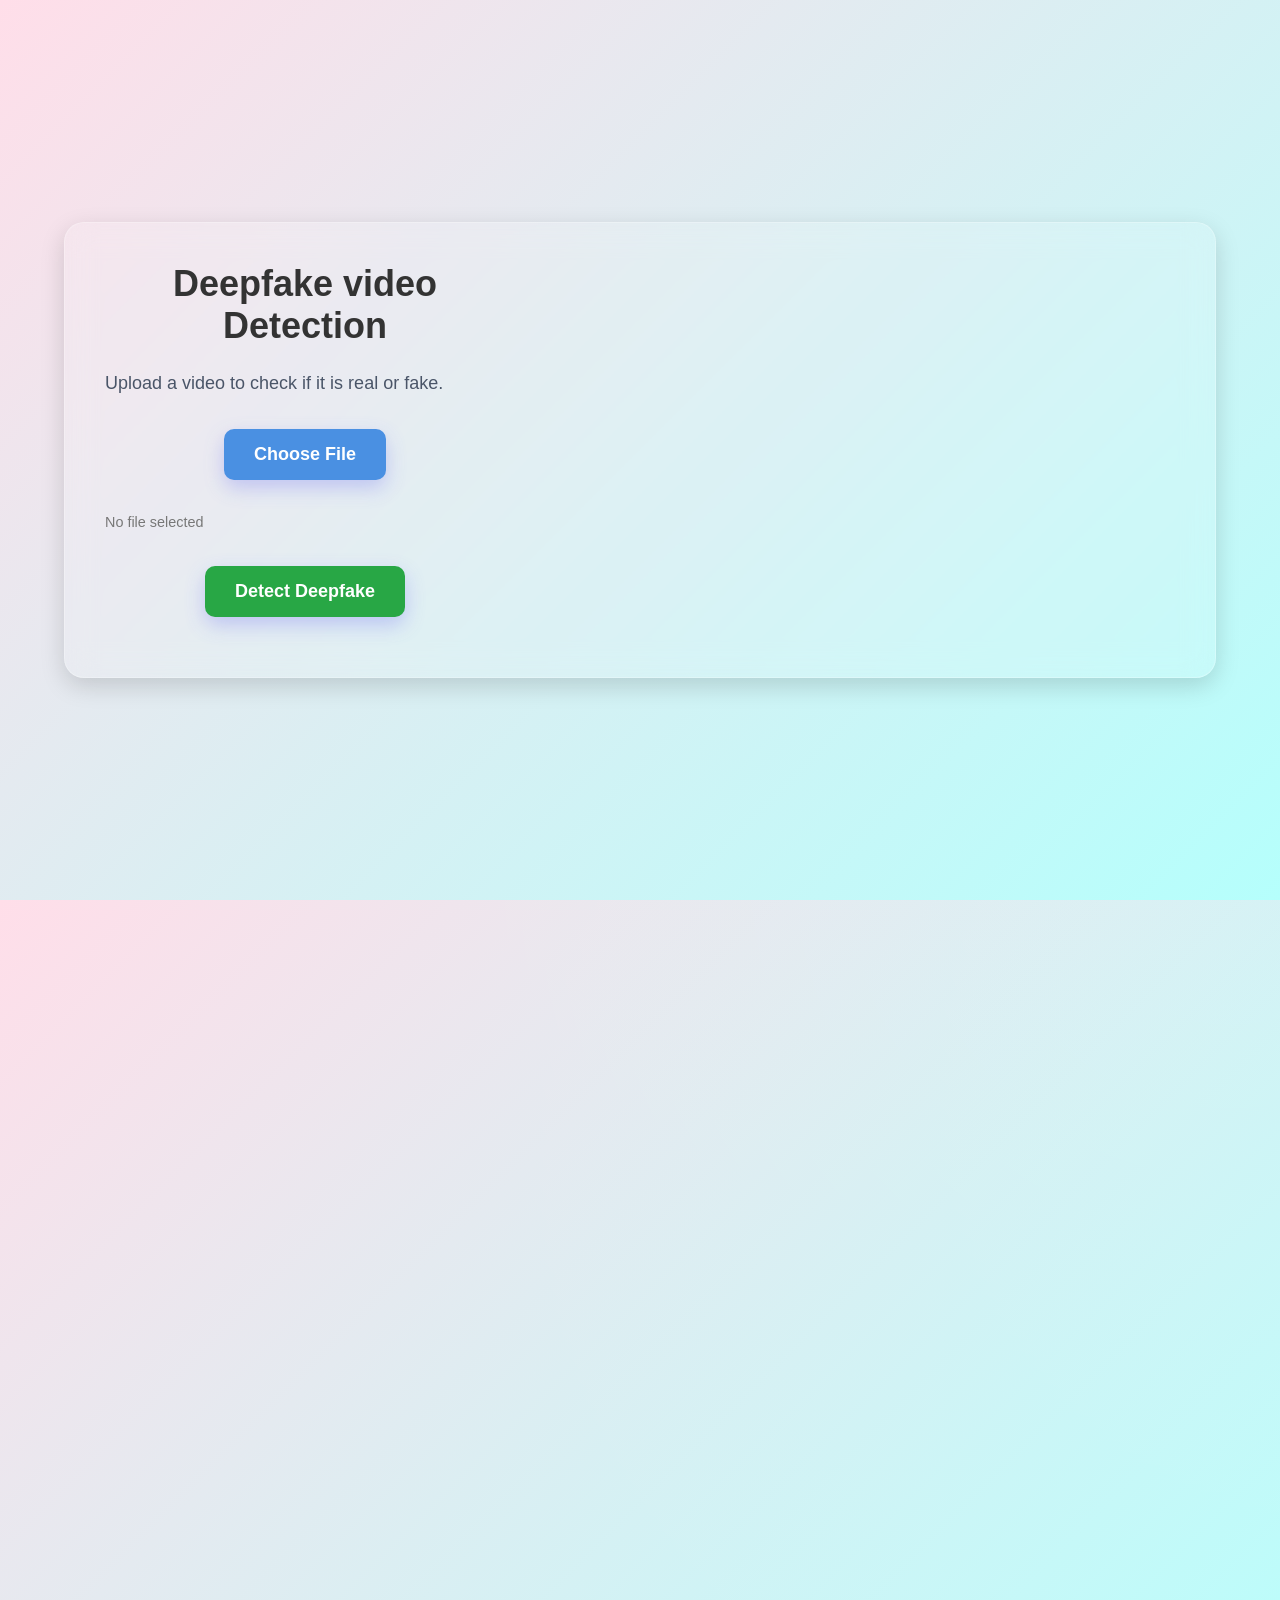
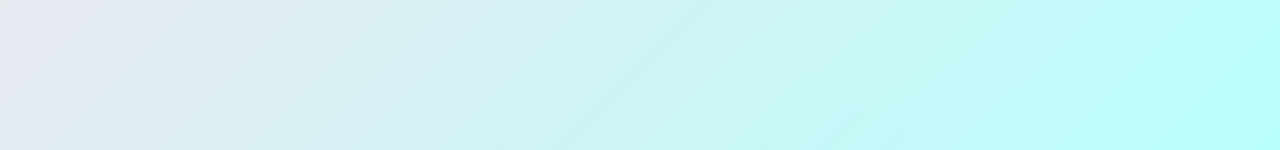
<file: templates/index.html>
<!DOCTYPE html>
<html lang="en">
<head>
    <meta charset="UTF-8">
    <meta name="viewport" content="width=device-width, initial-scale=1.0">
    <title>Deepfake Detection</title>
    <link rel="stylesheet" href="../static/style.css">
    <script src="../static/script.js"></script>
</head>
<body>
    <div class="container">
        <div class="form-section">
            <h1>Deepfake video Detection</h1>
            <p>Upload a video to check if it is real or fake.</p>

            <form id="uploadForm" enctype="multipart/form-data">
                <label for="fileInput">Choose File</label>
                <input type="file" name="video" id="fileInput" accept="video/*">
                <p id="fileName">No file selected</p>
                <button type="submit">Detect Deepfake</button>
            </form>

            <div class="result" id="resultMessage"></div>
            <div id="confidenceText"></div>
        </div>

        <div class="video-player" id="videoPlayerContainer" style="display: none;">
            <p class="uploaded-file-label">Uploaded File</p>
            <video id="uploadedVideo" controls autoplay loop muted ></video>
        </div>
    </div>
</body>
</html>
</file>
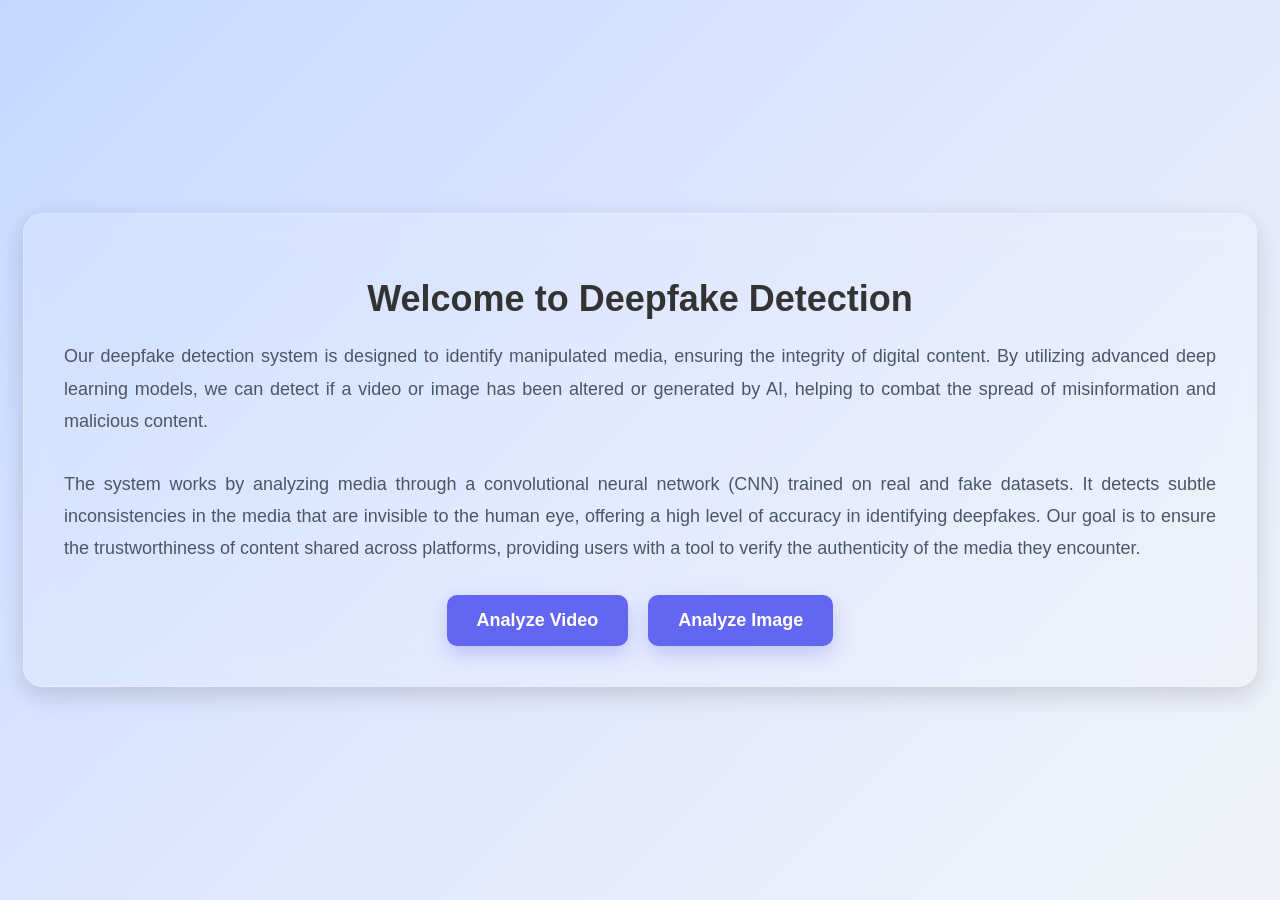
<file: templates/home.html>
<!DOCTYPE html>
<html lang="en">
<head>
    <meta charset="UTF-8">
    <meta name="viewport" content="width=device-width, initial-scale=1.0">
    <title>Deepfake Detection - Protecting Media Integrity</title>
    <!-- Link to external CSS file -->
    <link rel="stylesheet" href="../static/home.css">
</head>
<body>
    <div class="container">
        <h1>Welcome to Deepfake Detection</h1>
        <p>
            Our deepfake detection system is designed to identify manipulated media, ensuring the integrity of digital content. By utilizing advanced deep learning models, we can detect if a video or image has been altered or generated by AI, helping to combat the spread of misinformation and malicious content.
        </p>
        <p>
            The system works by analyzing media through a convolutional neural network (CNN) trained on real and fake datasets. It detects subtle inconsistencies in the media that are invisible to the human eye, offering a high level of accuracy in identifying deepfakes. Our goal is to ensure the trustworthiness of content shared across platforms, providing users with a tool to verify the authenticity of the media they encounter.
        </p>
        <div class="buttons">
            <a href="/analyze">Analyze Video</a>
            <a href="/upload">Analyze Image</a>
        </div>
    </div>
</body>
</html>
</file>
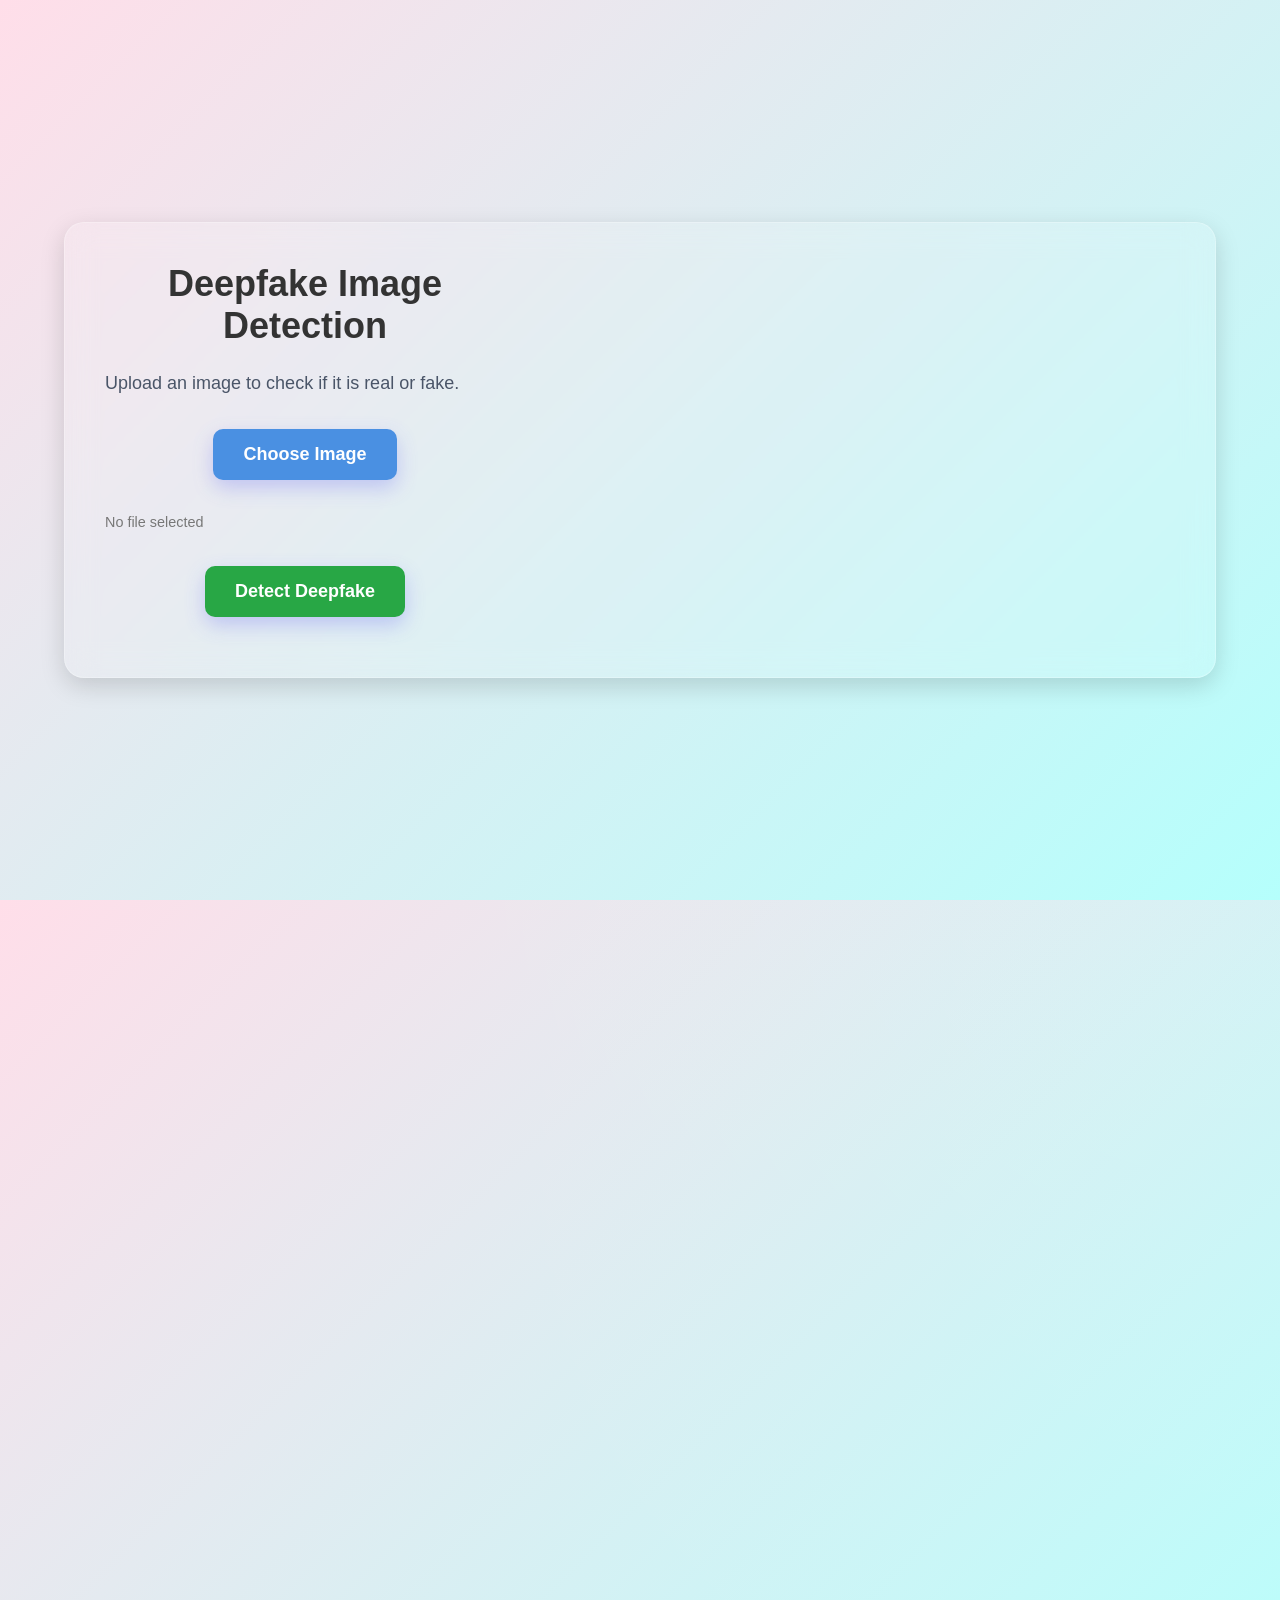
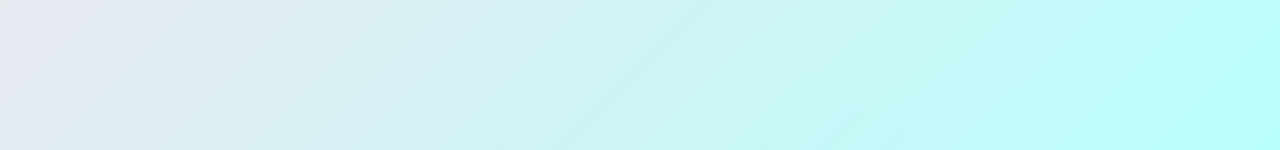
<file: templates/image.html>
<!DOCTYPE html>
<html lang="en">
<head>
    <meta charset="UTF-8">
    <meta name="viewport" content="width=device-width, initial-scale=1.0">
    <title>Deepfake Detection</title>
    <link rel="stylesheet" href="../static/image.css">
    <script src="../static/image.js"></script>
</head>
<body>
    <div class="container">
        <div class="form-section">
            <h1>Deepfake Image Detection</h1>
            <p>Upload an image to check if it is real or fake.</p>

            <form id="uploadForm" enctype="multipart/form-data">
                <label for="fileInput">Choose Image</label>
                <input type="file" name="image" id="fileInput" accept="image/*">
                <p id="fileName">No file selected</p>
                <button type="submit">Detect Deepfake</button>
            </form>

            <div class="result" id="resultMessage"></div>
            <div id="confidenceText"></div>
        </div>

        <div class="image-preview" id="imagePreviewContainer" style="display: none;">
            <p class="uploaded-file-label">Uploaded Image</p>
            <img id="uploadedImage" alt="Uploaded Image Preview">
        </div>
    </div>
</body>
</html>
</file>
<file: static/style.css>
* {
    margin: 0;
    padding: 0;
    box-sizing: border-box;
}

body {
    font-family: 'Poppins', sans-serif;
    margin: 0;
    padding: 0;
    display: flex;
    justify-content: center;
    align-items: center;
    height: 100vh;
    background-color: #f0f4f8;
    background: linear-gradient(135deg, #FFDEE9, #B5FFFC);
    position: relative;
    overflow: hidden;
}

body::before {
    content: "";
    position: absolute;
    top: 0;
    left: 0;
    width: 100%;
    height: 100%;
    background: linear-gradient(135deg, #FFDEE9, #B5FFFC);
    z-index: -1;
}

body::after {
    content: "";
    position: absolute;
    top: -50px;
    left: -50px;
    width: 200%;
    height: 200%;
    background: radial-gradient(circle, rgba(255,255,255,0.1) 10%, transparent 70%);
    opacity: 0.5;
    z-index: -2;
    animation: rotateGradient 10s infinite linear;
}

@keyframes rotateGradient {
    0% {
        transform: rotate(0deg);
    }
    100% {
        transform: rotate(360deg);
    }
}

.container {
    width: 90%;
    max-width: 1200px;
    padding: 40px;
    border-radius: 20px;
    background: rgba(255, 255, 255, 0.12);
    backdrop-filter: blur(15px);
    box-shadow: 0 8px 25px rgba(0, 0, 0, 0.15);
    border: 1px solid rgba(255, 255, 255, 0.25);
    text-align: center;
    display: flex;
    justify-content: space-between;
    position: relative;
    z-index: 1;
    transition: box-shadow 0.3s ease, transform 0.3s ease;
    animation: fadeIn 1s ease-in;
}

@keyframes fadeIn {
    0% {
        opacity: 0;
        transform: scale(0.9);
    }
    100% {
        opacity: 1;
        transform: scale(1);
    }
}

.container:hover {
    box-shadow: 0 15px 40px rgba(0, 0, 0, 0.2);
    transform: translateY(-10px);
}

.form-section {
    max-width: 400px;
    animation: slideInLeft 1.5s ease-in-out;
}

@keyframes slideInLeft {
    0% {
        transform: translateX(-100%);
        opacity: 0;
    }
    100% {
        transform: translateX(0);
        opacity: 1;
    }
}

h1 {
    font-size: 36px;
    color: #333;
    margin-bottom: 20px;
    animation: zoomIn 1s ease-in-out;
}

@keyframes zoomIn {
    0% {
        transform: scale(0.5);
        opacity: 0;
    }
    100% {
        transform: scale(1);
        opacity: 1;
    }
}

p {
    font-size: 18px;
    line-height: 1.8;
    color: #4a5568;
    text-align: justify;
    margin-bottom: 30px;
    animation: fadeInUp 1s ease-in;
}

@keyframes fadeInUp {
    0% {
        opacity: 0;
        transform: translateY(20px);
    }
    100% {
        opacity: 1;
        transform: translateY(0);
    }
}

input[type="file"] {
    display: none;
}

label {
    background-color: #4A90E2;
    color: white;
    padding: 15px 30px;
    font-size: 18px;
    font-weight: 600;
    border-radius: 10px;
    cursor: pointer;
    margin-bottom: 20px;
    display: inline-block;
    transition: background-color 0.3s ease, transform 0.3s ease;
    box-shadow: 0 8px 20px rgba(99, 102, 241, 0.3);
    animation: pulse 2s infinite;
}

@keyframes pulse {
    0% {
        transform: scale(1);
    }
    50% {
        transform: scale(1.05);
    }
    100% {
        transform: scale(1);
    }
}

label:hover {
    background-color: #357ABD;
    transform: translateY(-3px);
    box-shadow: 0 12px 30px rgba(99, 102, 241, 0.4);
}

button {
    background-color: #28a745;
    color: white;
    padding: 15px 30px;
    font-size: 18px;
    font-weight: 600;
    border: none;
    border-radius: 10px;
    cursor: pointer;
    transition: background-color 0.3s ease, transform 0.3s ease;
    box-shadow: 0 8px 20px rgba(99, 102, 241, 0.3);
    animation: pulse 2s infinite;
}

button:hover {
    background-color: #218838;
    transform: translateY(-3px);
    box-shadow: 0 12px 30px rgba(99, 102, 241, 0.4);
}

.result {
    margin-top: 20px;
    font-size: 1.2rem;
    color: #333;
}

#fileName {
    margin-top: 10px;
    font-size: 0.9rem;
    color: #777;
}

.video-player {
    max-width: 450px;
    width: 100%;
    height: auto;
    margin-left: 20px;
    animation: fadeInUp 1s ease-in;
}

video {
    width: 100%;
    height: 256px;
    border-radius: 10px;
    object-fit: contain; /* Ensures video fits within player without stretching */
    box-shadow: 0 10px 20px rgba(0, 0, 0, 0.1);
}

.uploaded-file-label {
    font-size: 1.2rem;
    color: #333;
    margin-bottom: 10px;
    text-align: center;
    animation: fadeInUp 1s ease-in;
}
</file>
<file: static/home.css>
body {
    font-family: 'Poppins', sans-serif;
    margin: 0;
    padding: 0;
    display: flex;
    justify-content: center;
    align-items: center;
    height: 100vh;
    background-color: #f0f4f8;
    background: linear-gradient(135deg, #c3dafe, #e0e7ff, #f0f4f8); /* Adjusted gradient with blue hues */
}

.container {
    width: 90%; /* Adjusted width for larger content area */
    max-width: 1200px; /* Increased max-width */
    padding: 40px;
    border-radius: 20px;
    text-align: center;
    background: rgba(255, 255, 255, 0.12); /* Slightly less transparent */
    backdrop-filter: blur(15px); /* Blur effect */
    box-shadow: 0 8px 25px rgba(0, 0, 0, 0.15); /* Increased shadow for depth */
    border: 1px solid rgba(255, 255, 255, 0.25); /* Enhancing border for a glassy look */
    animation: fadeInUp 0.8s ease forwards;
    opacity: 0;
    transition: box-shadow 0.3s ease, transform 0.3s ease; /* Smooth transition for hover effect */
}

.container:hover {
    box-shadow: 0 15px 40px rgba(0, 0, 0, 0.2); /* Increased shadow on hover */
    transform: translateY(-10px); /* Slight lift effect on hover */
}

h1 {
    font-size: 36px;
    color: #333;
    margin-bottom: 20px;
}

p {
    font-size: 18px;
    line-height: 1.8;
    color: #4a5568; /* Darker text for better contrast */
    text-align: justify;
    margin-bottom: 30px;
}

.buttons {
    display: flex;
    justify-content: center;
    gap: 20px; /* Added gap between buttons */
    margin-top: 30px;
}

.buttons a {
    text-decoration: none;
    color: white;
    background-color: #6366f1; /* Matches the blue used in previous pages */
    padding: 15px 30px;
    border-radius: 10px;
    font-size: 18px;
    font-weight: 600;
    transition: background-color 0.3s ease, transform 0.3s ease;
    box-shadow: 0 8px 20px rgba(99, 102, 241, 0.3);
}

.buttons a:hover {
    background-color: #4f46e5;
    transform: translateY(-3px);
    box-shadow: 0 12px 30px rgba(99, 102, 241, 0.4);
}

@keyframes fadeInUp {
    0% {
        opacity: 0;
        transform: translateY(50px);
    }
    100% {
        opacity: 1;
        transform: translateY(0);
    }
}
</file>
<file: static/image.css>
* {
    margin: 0;
    padding: 0;
    box-sizing: border-box;
}

body {
    font-family: 'Poppins', sans-serif;
    margin: 0;
    padding: 0;
    display: flex;
    justify-content: center;
    align-items: center;
    height: 100vh;
    background-color: #f0f4f8;
    background: linear-gradient(135deg, #FFDEE9, #B5FFFC);
    position: relative;
    overflow: hidden;
}

body::before {
    content: "";
    position: absolute;
    top: 0;
    left: 0;
    width: 100%;
    height: 100%;
    background: linear-gradient(135deg, #FFDEE9, #B5FFFC);
    z-index: -1;
}

body::after {
    content: "";
    position: absolute;
    top: -50px;
    left: -50px;
    width: 200%;
    height: 200%;
    background: radial-gradient(circle, rgba(255,255,255,0.1) 10%, transparent 70%);
    opacity: 0.5;
    z-index: -2;
    animation: rotateGradient 10s infinite linear;
}

@keyframes rotateGradient {
    0% {
        transform: rotate(0deg);
    }
    100% {
        transform: rotate(360deg);
    }
}

.container {
    width: 90%;
    max-width: 1200px;
    padding: 40px;
    border-radius: 20px;
    background: rgba(255, 255, 255, 0.12);
    backdrop-filter: blur(15px);
    box-shadow: 0 8px 25px rgba(0, 0, 0, 0.15);
    border: 1px solid rgba(255, 255, 255, 0.25);
    text-align: center;
    display: flex;
    justify-content: space-between;
    position: relative;
    z-index: 1;
    transition: box-shadow 0.3s ease, transform 0.3s ease;
    animation: fadeIn 1s ease-in;
}

@keyframes fadeIn {
    0% {
        opacity: 0;
        transform: scale(0.9);
    }
    100% {
        opacity: 1;
        transform: scale(1);
    }
}

.container:hover {
    box-shadow: 0 15px 40px rgba(0, 0, 0, 0.2);
    transform: translateY(-10px);
}

.form-section {
    max-width: 400px;
    animation: slideInLeft 1.5s ease-in-out;
}

@keyframes slideInLeft {
    0% {
        transform: translateX(-100%);
        opacity: 0;
    }
    100% {
        transform: translateX(0);
        opacity: 1;
    }
}

h1 {
    font-size: 36px;
    color: #333;
    margin-bottom: 20px;
    animation: zoomIn 1s ease-in-out;
}

@keyframes zoomIn {
    0% {
        transform: scale(0.5);
        opacity: 0;
    }
    100% {
        transform: scale(1);
        opacity: 1;
    }
}

p {
    font-size: 18px;
    line-height: 1.8;
    color: #4a5568;
    text-align: justify;
    margin-bottom: 30px;
    animation: fadeInUp 1s ease-in;
}

@keyframes fadeInUp {
    0% {
        opacity: 0;
        transform: translateY(20px);
    }
    100% {
        opacity: 1;
        transform: translateY(0);
    }
}

input[type="file"] {
    display: none;
}

label {
    background-color: #4A90E2;
    color: white;
    padding: 15px 30px;
    font-size: 18px;
    font-weight: 600;
    border-radius: 10px;
    cursor: pointer;
    margin-bottom: 20px;
    display: inline-block;
    transition: background-color 0.3s ease, transform 0.3s ease;
    box-shadow: 0 8px 20px rgba(99, 102, 241, 0.3);
    animation: pulse 2s infinite;
}

@keyframes pulse {
    0% {
        transform: scale(1);
    }
    50% {
        transform: scale(1.05);
    }
    100% {
        transform: scale(1);
    }
}

label:hover {
    background-color: #357ABD;
    transform: translateY(-3px);
    box-shadow: 0 12px 30px rgba(99, 102, 241, 0.4);
}

button {
    background-color: #28a745;
    color: white;
    padding: 15px 30px;
    font-size: 18px;
    font-weight: 600;
    border: none;
    border-radius: 10px;
    cursor: pointer;
    transition: background-color 0.3s ease, transform 0.3s ease;
    box-shadow: 0 8px 20px rgba(99, 102, 241, 0.3);
    animation: pulse 2s infinite;
}

button:hover {
    background-color: #218838;
    transform: translateY(-3px);
    box-shadow: 0 12px 30px rgba(99, 102, 241, 0.4);
}

.result {
    margin-top: 20px;
    font-size: 1.2rem;
    color: #333;
}

#fileName {
    margin-top: 10px;
    font-size: 0.9rem;
    color: #777;
}

.image-preview {
    max-width: 450px;
    width: 100%;
    margin-left: 20px;
    animation: fadeInUp 1s ease-in;
}

img {
    width: 100%;
    height: auto;
    border-radius: 10px;
    object-fit: contain; /* Ensures the image fits without stretching */
    box-shadow: 0 10px 20px rgba(0, 0, 0, 0.1);
}

.uploaded-file-label {
    font-size: 1.2rem;
    color: #333;
    margin-bottom: 10px;
    text-align: center;
    animation: fadeInUp 1s ease-in;
}
</file>
